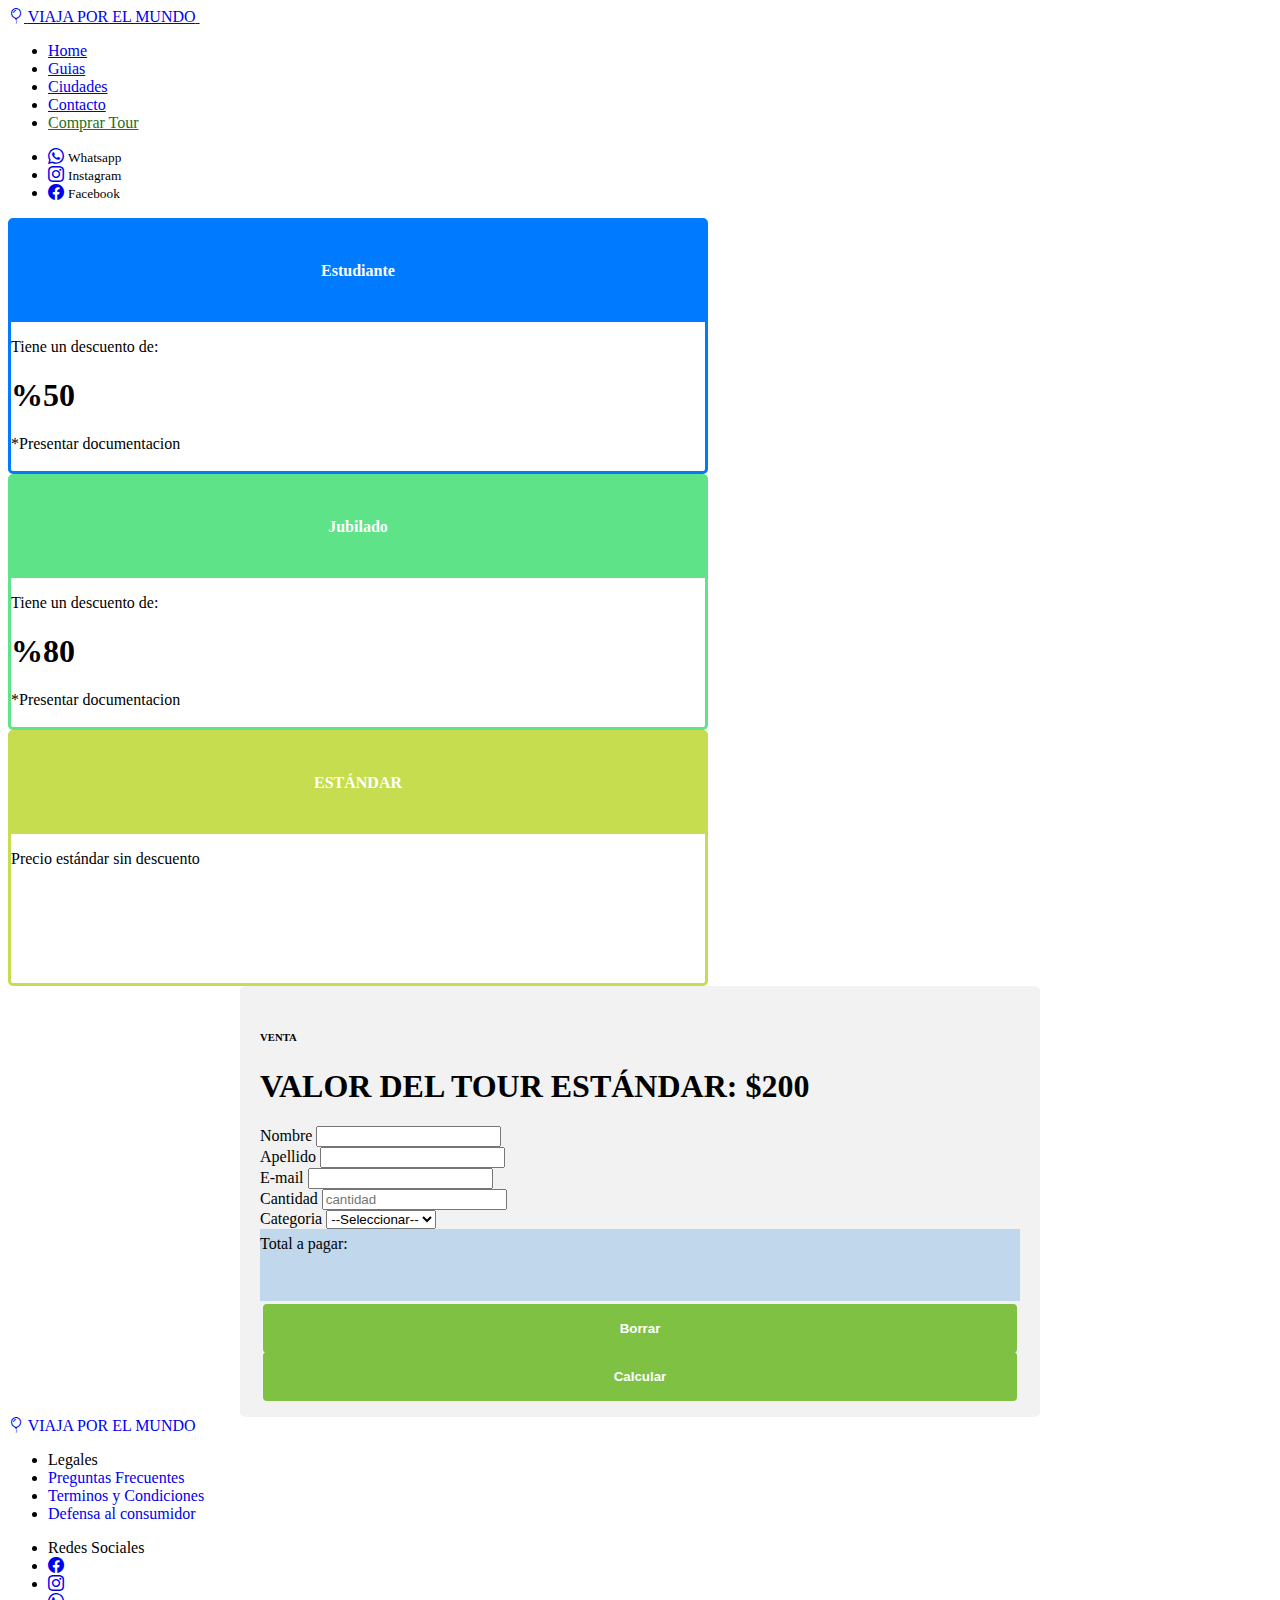
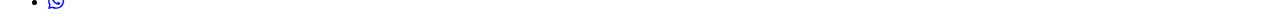
<file: ticket.html>
<!DOCTYPE html>
<html lang="en">

<head>
    <meta charset="UTF-8">
    <meta http-equiv="X-UA-Compatible" content="IE=edge">
    <meta name="viewport" content="width=device-width, initial-scale=1.0">
    <!--<link rel="stylesheet" href="estilo/bootstrap.min.css">-->
    <link rel="stylesheet" type="text/css" href="estilo/style.css">
    <link href="https://cdn.jsdelivr.net/npm/bootstrap@5.3.0-alpha3/dist/css/bootstrap.min.css" rel="stylesheet"
        integrity="sha384-KK94CHFLLe+nY2dmCWGMq91rCGa5gtU4mk92HdvYe+M/SXH301p5ILy+dN9+nJOZ" crossorigin="anonymous">
    <link rel="stylesheet" href="https://cdn.jsdelivr.net/npm/bootstrap-icons@1.10.5/font/bootstrap-icons.css">
    <title>Viaja por el Mundo</title>

</head>

<body class="ticket"> 

    <nav class="navbar navbar-expand-lg navbar-dark bg-dark fixed-top">
        <div class="container-fluid">

            <a class="navbar-brand" href="#">
                <i class="bi bi-balloon"></i>
                <span class="text-warning">VIAJA POR EL MUNDO</span>
            </a>

            <button class="navbar-toggler" type="button" data-bs-toggle="collapse" data-bs-target="#menu"
                aria-controls="navbarSupportedContent" aria-expanded="false" aria-label="Toggle navigation">
                <span class="navbar-toggler-icon"></span>
            </button>

            <div class="collapse navbar-collapse" id="menu">

                <ul class="navbar-nav ms-auto">
                    <li class="nav-item">
                        <a class="nav-link" href="index.html">Home</a>
                    </li>
                    <li class="nav-item">
                        <a class="nav-link" href="index.html">Guias</a>
                    </li>
                    <li class="nav-item">
                        <a class="nav-link" href="index.html">Ciudades</a>
                    </li>
                    <li class="nav-item">
                        <a class="nav-link" href="index.html">Contacto</a>
                    </li>
                    <li class="nav-item"><!-- <button class="primary-btn" onclick="comprarTour()"> -->
                        <a class="nav-link" id="Comprar" href="#">Comprar Tour</a>
                    <!-- </button>--></li> 
                </ul>
                <ul class="navbar-nav flex-row flex-wrap text-light">
                    <li class="nav-item col-4 col-md-auto p-3">
                        <a class="nav-link" href="#">
                            <i class="bi bi-whatsapp"></i></a>
                        <small class="d-md-none ms-2">Whatsapp</small>
                    </li>
                    <li class="nav-item col-4 col-md-auto p-3">
                        <a class="nav-link" href="https://www.instagram.com/">
                            <i class="bi bi-instagram"></i></a>
                        </a><small class="d-md-none ms-2">Instagram</small>
                    </li>
                    <li class="nav-item col-4 col-md-auto p-3">
                        <a class="nav-link" href="https://www.facebook.com/">
                            <i class="bi bi-facebook"></i></a>
                        <small class="d-md-none ms-2">Facebook</small>
                    </li>
                </ul>
            </div>
        </div>
    </nav>
    <div class="container mt-5 mx-auto" style="max-width: 700px;">

    <div  id="valores" class="container py-4 mt-4">
        <div class="row " id="cardsvalores">
            <div class="col-md-4 mt-4" id="estudiante">
                <div class="card mt-auto text-center">
                    <div class="card-header">
                        <h4>Estudiante</h4>
                    </div>
                    <div class="card-text py-2 mt-2">
                        <p>Tiene un descuento de:</p>
                        <h1>%50</h1>
                        <p>*Presentar documentacion</p>
                    </div>
                </div>    
            </div>
            <div class="col-md-4 mt-4" id="jubilado">
                <div class="card mt-auto text-center">
                    <div class="card-header">
                        <h4>Jubilado</h4>
                    </div>
                    <div class="card-text py-2 mt-2">
                        <p>Tiene un descuento de:</p>
                        <h1>%80</h1>
                        <p>*Presentar documentacion</p>
                    </div>
                </div>
            </div>
            <div class="col-md-4 mt-4" id="estandar">
                <div class="card mt-auto text-center">
                    <div class="card-header ">
                        <h4>ESTÁNDAR</h4>
                    </div>
                    <div class="card-text py-3 mt-3 ">
                        <p>Precio estándar sin descuento</p>
                    </div>          
                </div>
            </div>    
        </div>
    </div>
    </div>

    <div class="container mt-5 mx-auto" class="max-width-700" id="venta" >
        <h6 class="text-center">VENTA</h6>
        <h1 class="text-center">VALOR DEL TOUR ESTÁNDAR: $200</h1>
        <form class="row g-3 py-1 mt-1" >
            <div class="col-md-6">
                <label for="Nombre" class="form-label">Nombre</label>
                <input type="text" class="form-control" id="Nombre" required>
            </div>
            <div class="col-md-6">
                <label for="Apellido" class="form-label">Apellido</label>
                <input type="text" class="form-control" id="Apellido">
            </div>
            <div class="col-md-8">
                <label for="email" class="form-label">E-mail</label>
                <input type="email" class="form-control" id="email" required >
            </div>
            <div class="col-md-6">
                <label for="cantidad" class="form-label">Cantidad</label>
                <input type="number" name="cantidad" id="cantidad" class="form-control"  min="1" placeholder="cantidad">
            </div>
            <div class="col-md-6">  
                <label for="categoria" class="form-label">Categoria</label>
                <select id="categoria" class="form-control" name="categoria">
                    <option value="seleccionar">--Seleccionar--</option>
                    <option value="estandar">Estandar</option>
                    <option value="estudiante">Estudiante</option>
                    <option value="jubilado">Jubilado</option>
                </select>
            </div>
            <div class="col-md-12">
                <label for="resumen" class="form-label"></label>
                <div>
                    <div class="form-control" name="resumen" id="resumen" rows="2" style="background-color: rgb(192, 215, 236)"> Total a pagar: <span id="spTotal"></span> 
                    </div>
               </div>           
            </div>  
            <div class="col-md-6 botones py-1 mt-1">
                <div class="clickable-button" onclick="borrarFormulario()">
                  <button type="button" class="center primary-btn">Borrar</button>
                </div>
              </div>
            <div class="col-md-6 botones py-1 mt-1">
                <div class="clickable-button" onclick="actualizarResumen()">
                <button type="button" class="center primary-btn">Calcular</button>
                </div>
              </div>
        </form>
    </div>


  

  
    <footer  id="contacto" class="bg-dark text-white py-4 mt-4">
        <div class="container">
            <nav class="row">
                <a href="#" class="col-4 text-reset text-uppercase d-flex align-items-center no-text-decoration">
                    <i class="bi bi-balloon img-logo  mr-2"></i>
                    <span class="text-warning">VIAJA POR EL MUNDO</span>
                </a>
                <ul class="col-4 list-unstyled text-center">
                    <li class="font-weight-bold text-uppercase text-decoration-underline">Legales</li>
                    <li><a href="#" class="text-reset no-text-decoration">Preguntas Frecuentes</a></li>
                    <li><a href="#" class="text-reset no-text-decoration">Terminos y Condiciones</a></li>
                    <li><a href="#" class="text-reset no-text-decoration">Defensa al consumidor</a></li>
                </ul>
                <ul class="col-4 list-unstyled text-center">
                    <li class="font-weight-bold text-uppercase text-decoration-underline">Redes Sociales
                    <li>
                        <a class="text-reset no-text-decoration" href="https://www.facebook.com/">
                            <i class="bi bi-facebook"></i></a>
                    </li>
                    <li>
                        <a class="text-reset no-text-decoration" href="https://www.instagram.com/">
                            <i class="bi bi-instagram"></i></a>
                    </li>
                    <li>
                        <a class="text-reset no-text-decoration" href="#">
                            <i class="bi bi-whatsapp"></i></a>
                    </li>
                    </li>
                </ul>
            </nav>
        </div>
    </footer>


    <script src="https://cdn.jsdelivr.net/npm/bootstrap@5.3.0-alpha3/dist/js/bootstrap.bundle.min.js"
        integrity="sha384-ENjdO4Dr2bkBIFxQpeoTz1HIcje39Wm4jDKdf19U8gI4ddQ3GYNS7NTKfAdVQSZe"
        crossorigin="anonymous"></script>
    <script src="js/comprar-ticket.js"></script>
</body>

</html>
</file>
<file: estilo/style.css>
.ticket {
  background-color: #ffffff; /* Cambia el color de fondo aquí */
}

.nav-item {
    transition: all 0.3s ease-in-out;
  }

.nav-item:hover { 
background-color: #5f9c5f; 
}

.max-width-700 {
    max-width: 700px;
  }

.no-text-decoration {
   text-decoration: none;
  }  
#Comprar{
  color:#1d6f1d;
}
button{
  border: #1d6f1d;
  background: none;
  outline: none;
  transition: 0.5s;
  cursor: pointer;
}

.primary-btn {

  background: #7fc142;
  font-weight: bold;
  color:#ffffff; 
  border-radius: 10%;
}

.secondary-btn {

  background: none;

  font-weight: bold;
  color:#ffffff; 
}


#cardsvalores .card {
  max-height:315px;
  height:250px;
  border-radius: 5px;
}

#cardsvalores .card-header {
  text-align: center;
  padding: 20px;
}

#cardsvalores .card-footer {
  text-align: center;
  padding: 20px;
}





#estudiante .card{
  border: solid #007bff;
}
#estudiante .card-header {
  background-color: #007bff;
  color: white;
}
#estudiante .card-footer {
  background-color: white;
}




#jubilado .card{
  border: solid #5ee388;
}
#jubilado .card-header {
  background-color: #5ee388;
  color: white;
}
#jubilado .card-footer {
  background-color: white;
}



#estandar .card{
  border: solid #c5dd4e;
}
#estandar .card-header {
  background-color: #c5dd4e;
  color: white;
}

#estandar .card-footer {
  background-color: white;
}


#venta{

  width: 80%; /* El contenedor ocupa el 80% del ancho de su contenedor padre */
  max-width: 800px; /* El contenedor no se expandirá más allá de 800px */
  margin: 0 auto; /* Centra el contenedor horizontalmente en la página */
  background-color: #f2f2f2;
  padding: 20px;
  box-sizing: border-box;
  border-radius: 1%;
}

ut::placeholder {
  opacity: 15; /* Ajusta el valor de opacidad según tus preferencias */
}

.clickable-button {
  background-color: #7Fc142;
  cursor: pointer;
  border-radius: 0.25rem;
  margin: 3px;
  padding: 2px 4px;
  display: flex;
  align-items: center; /* Centra verticalmente los elementos */
  justify-content: center; /* Centra horizontalmente los elementos */
  height: 100%; /* Ajusta la altura del div para ocupar todo el espacio disponible */
  }

.clickable-button:hover {
  box-shadow: 0 0 5px rgba(0, 0, 0, 0.5); 
}

.botones {
  height: 5vh;

}

.clickable-button:focus {
  outline: none;
}

#resumen {
  height: 8vh;
  justify-content: left;
  align-items: center;
  font-size: 100%;
}

#spTotal {
    font-size: 140%;
    color: #333333;
    text-shadow: 2px 2px 4px rgba(0, 0, 0, 0.3);
  
}
</file>
